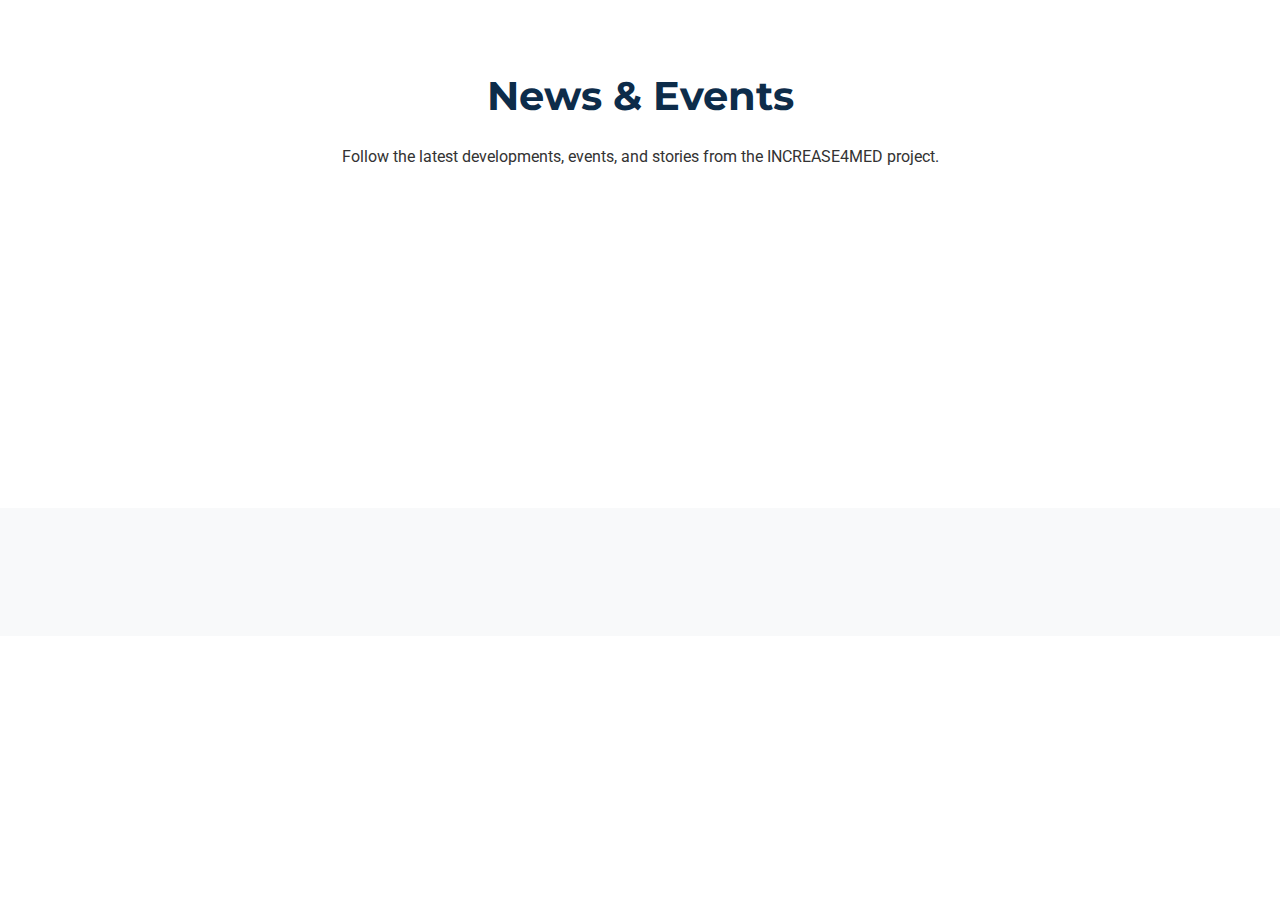
<file: news.html>
<!DOCTYPE html>
<html lang="en">
<head>
    <meta charset="UTF-8">
    <meta name="viewport" content="width=device-width, initial-scale=1.0">
    <title>News & Events | INCREASE4MED</title>
    <link rel="stylesheet" href="style.css">
    <link rel="stylesheet" href="https://cdnjs.cloudflare.com/ajax/libs/font-awesome/6.5.1/css/all.min.css"/>
    <link href="https://fonts.googleapis.com/css2?family=Roboto:wght@300;400;700&family=Montserrat:wght@700&display=swap" rel="stylesheet">
</head>
<body>

    <header id="site-header">
        </header>
    <div id="search-overlay">
        </div>
    
    <main class="page-container">
        <section class="content-section">
            <h1>News & Events</h1>
            <p class="page-intro">Follow the latest developments, events, and stories from the INCREASE4MED project.</p>
            <div class="card-container">
                <div class="card">
                    <h3>Kick-off Meeting Held in Izmir</h3>
                    <p>The INCREASE4MED consortium successfully held its kick-off meeting, setting a clear path for the next 36 months of research and implementation.</p>
                </div>
                <div class="card">
                    <h3>First Set of Baseline Data Collected</h3>
                    <p>Our teams in all 7 pilot regions have completed the initial phase of data collection, which will form the basis for our impact assessments.</p>
                </div>
                <div class="card">
                    <h3>Upcoming Webinar on NbS</h3>
                    <p>Join us for a public webinar where we will discuss the innovative Nature-based Solutions being deployed in our project. Registration opens soon.</p>
                </div>
            </div>
        </section>
    </main>

    <footer class="site-footer">
        </footer>
    
    <script async src="https://platform.twitter.com/widgets.js" charset="utf-8"></script>
    <script src="script.js"></script>
</body>
</html>
</file>
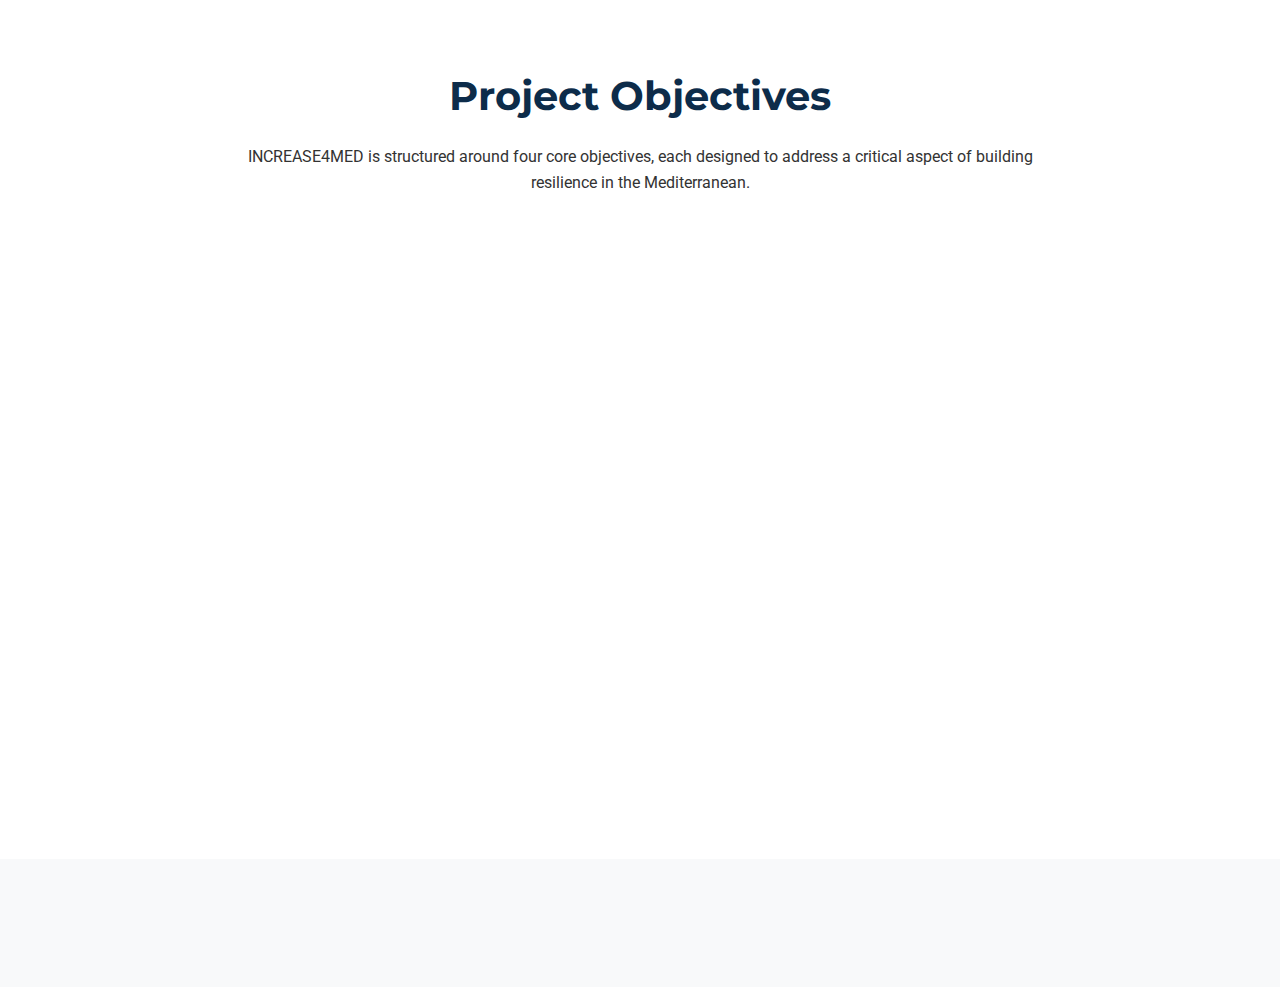
<file: objectives.html>
<!DOCTYPE html>
<html lang="en">
<head>
    <meta charset="UTF-8">
    <meta name="viewport" content="width=device-width, initial-scale=1.0">
    <title>Project Objectives | INCREASE4MED</title>
    <link rel="stylesheet" href="style.css">
    <link rel="stylesheet" href="https://cdnjs.cloudflare.com/ajax/libs/font-awesome/6.5.1/css/all.min.css"/>
    <link href="https://fonts.googleapis.com/css2?family=Roboto:wght@300;400;700&family=Montserrat:wght@700&display=swap" rel="stylesheet">
</head>
<body>

    <header id="site-header">
        </header>
    <div id="search-overlay">
        </div>
    
    <main class="page-container">
        <section class="content-section">
            <h1>Project Objectives</h1>
            <p class="page-intro">INCREASE4MED is structured around four core objectives, each designed to address a critical aspect of building resilience in the Mediterranean.</p>
            <div class="card-container">
                <div class="card">
                    <h3>Objective 1: Water & Soil Management</h3>
                    <p>To increase sustainable water and soil management capacity in seven Mediterranean pilot regions by integrating and implementing multiple, regionally adapted NbS, supported by modelling approaches.</p>
                </div>
                <div class="card">
                    <h3>Objective 2: Digital NbS Planner</h3>
                    <p>To develop an open-data, user-friendly NbS planner decision-support tool based on environmental, economic, and social criteria; to test this tool in pilot regions and promote its use.</p>
                </div>
                <div class="card">
                    <h3>Objective 3: Socio-Economic Acceptance</h3>
                    <p>To enhance the socio-economic acceptance of NbS, strengthen the capacity of local communities, and develop sustainable financing approaches through multi-actor participation.</p>
                </div>
                <div class="card">
                    <h3>Objective 4: Impact & Sustainability</h3>
                    <p>To monitor the impacts of NbS, ensure integration into EU policies through policy briefs and open-data outputs, and secure the project’s long-term sustainability.</p>
                </div>
            </div>
        </section>
    </main>

    <footer class="site-footer">
        </footer>
    
    <script async src="https://platform.twitter.com/widgets.js" charset="utf-8"></script>
    <script src="script.js"></script>
</body>
</html>
</file>
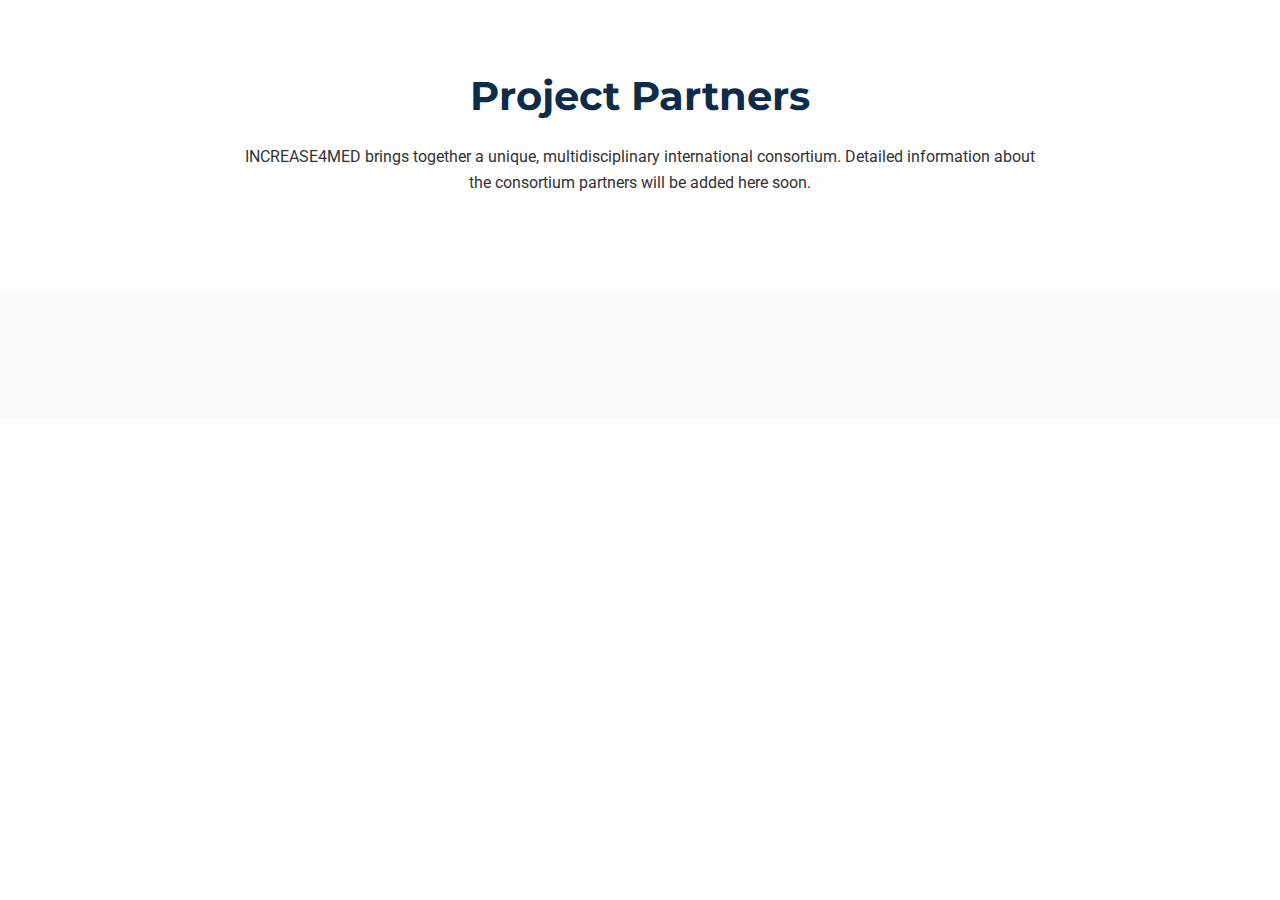
<file: partners.html>
<!DOCTYPE html>
<html lang="en">
<head>
    <meta charset="UTF-8">
    <meta name="viewport" content="width=device-width, initial-scale=1.0">
    <title>Project Partners | INCREASE4MED</title>
    <link rel="stylesheet" href="style.css">
    <link rel="stylesheet" href="https://cdnjs.cloudflare.com/ajax/libs/font-awesome/6.5.1/css/all.min.css"/>
    <link href="https://fonts.googleapis.com/css2?family=Roboto:wght@300;400;700&family=Montserrat:wght@700&display=swap" rel="stylesheet">
</head>
<body>

    <header id="site-header">
        </header>
    <div id="search-overlay">
        </div>
    
    <main class="page-container">
        <section class="content-section">
            <h1>Project Partners</h1>
            <p class="page-intro">INCREASE4MED brings together a unique, multidisciplinary international consortium. Detailed information about the consortium partners will be added here soon.</p>
        </section>
    </main>

    <footer class="site-footer">
        </footer>
    
    <script async src="https://platform.twitter.com/widgets.js" charset="utf-8"></script>
    <script src="script.js"></script>
</body>
</html>
</file>
<file: style.css>
/* ========================================================================
   GENEL STİLLER
   ======================================================================== */
:root {
    --primary-color: #0d2c4a;
    --secondary-color: #f07c00;
    --accent-color: #4CAF50;
    --map-highlight-color: #275317;
    --highlight-color: #ffc107;
    --text-color: #333;
    --light-gray: #f8f9fa;
    --white: #ffffff;
    --dark-gray: #555;
    --font-header: 'Montserrat', sans-serif;
    --font-body: 'Roboto', sans-serif;
}

* {
    box-sizing: border-box;
    margin: 0;
    padding: 0;
    /* Smooth scroll sadece HTML elementleri için geçerlidir.
       React scroll animasyonları Framer Motion tarafından yönetilir. */
    scroll-behavior: smooth; 
}

/* React bölümü hariç genel body ayarları */
body {
    font-family: var(--font-body);
    line-height: 1.6;
    color: var(--text-color);
    background-color: var(--white);
    /* Yatay kaydırma çubuğunu gizle - özellikle parallax efektlerinde faydalıdır */
    overflow-x: hidden; 
}

/* ========================================================================
   HEADER & NAVIGATION STİLLERİ
   ======================================================================== */
header {
    background-color: var(--white);
    position: relative;
    width: 100%;
    z-index: 1000;
}
.top-bar {
    display: flex;
    align-items: center;
    justify-content: center;
    padding: 1rem 2rem;
    border-bottom: 1px solid #e0e0e0;
    transition: height 0.4s ease, opacity 0.4s ease, padding 0.4s ease;
    height: 85px;
}
.logo-container-top img { height: 50px; }
.separator {
    width: 1px;
    height: 40px;
    background-color: #ccc;
    margin: 0 1.5rem;
}
.project-title-full {
    font-size: 0.9rem;
    color: var(--dark-gray);
    line-height: 1.4;
}
.main-nav {
    background-color: var(--white);
    width: 100%;
    box-shadow: 0 2px 5px rgba(0,0,0,0.1);
    transition: all 0.4s ease;
}
header.scrolled .main-nav { 
    position: fixed; 
    top: 0; 
    left: 0; 
}
header.scrolled .top-bar {
    height: 0;
    padding: 0 2rem;
    opacity: 0;
    overflow: hidden;
    border-bottom: none;
}
.nav-container {
    display: flex;
    justify-content: space-between;
    align-items: center;
    max-width: 1400px;
    margin: 0 auto;
    padding: 0 2rem;
}
.scrolled-logo {
    opacity: 0;
    transform: translateX(-20px);
    transition: all 0.4s ease;
    width: 0;
}
.scrolled-logo img { height: 40px; }
header.scrolled .scrolled-logo {
    opacity: 1;
    transform: translateX(0);
    width: auto;
    margin-right: 2rem;
}
.main-nav ul {
    list-style: none;
    display: flex;
    margin: 0;
    padding: 0;
}
.main-nav ul li a {
    text-decoration: none;
    color: var(--dark-gray);
    font-weight: 700;
    font-size: 0.9rem;
    padding: 1.2rem 1rem;
    display: flex;
    align-items: center;
    transition: color 0.3s;
}
.main-nav ul li a:hover,
.main-nav ul li a.active-page {
    color: var(--primary-color);
    border-bottom: 2px solid var(--primary-color);
    padding-bottom: calc(1.2rem - 2px);
}
.nav-arrow { font-size: 0.8rem; margin-left: 6px; opacity: 0.6; }
.nav-right {
    display: flex;
    align-items: center;
    gap: 1.5rem;
    margin-left: auto;
}
.time-display {
    font-size: 0.9rem;
    color: var(--dark-gray);
    white-space: nowrap;
}
.icon-wrapper {
    font-size: 1.2rem;
    color: var(--dark-gray);
    cursor: pointer;
    transition: color 0.3s;
}
.icon-wrapper:hover { color: var(--primary-color); }
#search-overlay {
    position: fixed; top: 0; left: 0; width: 100%; height: 100%;
    background: rgba(0, 0, 0, 0.8); backdrop-filter: blur(5px);
    z-index: 2000; display: none; justify-content: center; align-items: center;
}
#close-search {
    position: absolute; top: 30px; right: 50px;
    color: white; font-size: 4rem; cursor: pointer;
}
.search-box { display: flex; width: 60%; max-width: 700px; }
#search-input {
    width: 100%; padding: 1rem; font-size: 1.2rem;
    border: none; border-radius: 5px 0 0 5px; outline: none;
}
#search-button {
    padding: 1rem 2rem; border: none; background: var(--primary-color);
    color: white; font-size: 1.2rem; cursor: pointer; border-radius: 0 5px 5px 0;
}
mark.highlight { background-color: var(--highlight-color); color: black; border-radius: 3px; }

/* ========================================================================
   ANA İÇERİK ve KART STİLLERİ
   ======================================================================== */
/* main elemanının padding-top'unu sıfırlıyoruz çünkü React root'u artık bu görevi üstlenecek. */
main { padding-top: 0; } 
.content-section {
    padding: 4rem 2rem; max-width: 1200px;
    margin: 0 auto; text-align: center;
}
.content-section h1, .content-section h2 {
    font-family: var(--font-header); font-size: 2.5rem;
    margin-bottom: 1rem; color: var(--primary-color);
}
.content-section > p, .page-intro {
    margin-bottom: 2rem; max-width: 800px;
    margin-left: auto; margin-right: auto;
}
.gray-bg { background-color: var(--light-gray); }
.card-container {
    display: grid; grid-template-columns: repeat(auto-fit, minmax(280px, 1fr));
    gap: 2rem; margin-top: 2rem; text-align: left;
}
.card, .pilot-card {
    background-color: var(--white); padding: 2rem;
    border-radius: 8px; box-shadow: 0 4px 10px rgba(0,0,0,0.08);
    transition: transform 0.3s, box-shadow 0.3s;
}
.card:hover, .pilot-card:hover { transform: translateY(-10px); box-shadow: 0 8px 20px rgba(0,0,0,0.12); }
.card h3 {
    font-family: var(--font-header);
    color: var(--primary-color);
    margin-bottom: 1rem;
}
.pilot-card h4 {
    font-family: var(--font-header);
    color: var(--accent-color);
    margin-bottom: 1rem;
    font-size: 1.2rem;
}
.pilot-card p { font-size: 0.9rem; }
#partner-map {
    height: 550px; width: 100%; border-radius: 8px;
    box-shadow: 0 4px 15px rgba(0,0,0,0.1); margin-top: 2rem;
}
.leaflet-top, .leaflet-bottom { z-index: 400; }
@keyframes scroll { 0% { transform: translateX(0); } 100% { transform: translateX(-50%); } }
.logo-slider-container {
    width: 100%; overflow: hidden; padding: 2rem 0;
    margin-top: 2rem; border-top: 1px solid #e0e0e0; border-bottom: 1px solid #e0e0e0;
}
.logo-slider {
    display: flex; align-items: center;
    width: calc(180px * 18); animation: scroll 40s linear infinite;
}
.logo-slider img {
    height: 50px; width: auto; margin: 0 20px;
    filter: grayscale(100%); opacity: 0.7;
    transition: filter 0.3s, opacity 0.3s;
}
.logo-slider img:hover { filter: grayscale(0%); opacity: 1; }

/* ========================================================================
   FOOTER STİLLERİ
   ======================================================================== */
.site-footer {
    background-color: var(--light-gray);
    color: var(--dark-gray);
    padding: 4rem 2rem;
    font-size: 0.9rem;
}
.footer-grid {
    display: grid; grid-template-columns: repeat(auto-fit, minmax(250px, 1fr));
    gap: 2rem; max-width: 1200px; margin: 0 auto;
}
.footer-col { padding: 0 1rem; }
.footer-col h3 {
    font-family: var(--font-header); color: var(--primary-color);
    margin-bottom: 1.5rem; font-size: 1.1rem;
}
.footer-project-desc { margin-bottom: 1.5rem; line-height: 1.5; }
.footer-logo { width: 150px; }
.social-icons a {
    color: var(--dark-gray); font-size: 1.5rem;
    margin-right: 1rem; transition: color 0.3s;
}
.social-icons a:hover { color: var(--secondary-color); }
.footer-links { list-style: none; padding: 0; }
.footer-links li { margin-bottom: 0.75rem; }
.footer-links a, .footer-col > p > a {
    text-decoration: none; color: var(--dark-gray);
    transition: color 0.3s;
}
.footer-links a:hover, .footer-col > p > a:hover { color: var(--secondary-color); }
.copyright { margin-top: 1.5rem; font-size: 0.8rem; color: #888; }

/* ========================================================================
   YENİ REACT ANİMASYON BÖLÜMÜ STİLLERİ
   ======================================================================== */
/* Bu stil bloğu, Tailwind'in dışındaki özel stilleri ve
   React bölümünün body'den bağımsız olarak ayarlanmasını sağlar. */
#react-root .antialiased {
    background-color: #000; /* Bu bölüme özel arka plan rengi */
    color: #fff; /* Bu bölüme özel metin rengi */
    font-family: 'Inter', sans-serif; /* Bu bölüme özel font */
    /* Ensure smooth scrolling behavior within the React section */
    scroll-behavior: smooth; 
}

.sticky-container {
    position: sticky;
    top: 0;
    left: 0;
    width: 100%;
    height: 100vh;
    display: flex;
    justify-content: center;
    align-items: center;
    /* Performans iyileştirmeleri */
    will-change: transform, opacity; 
}

.full-screen-section { /* Bu sınıf şu an kullanılmıyor ama React App'de tanımlıydı, tutabiliriz */
    min-height: 100vh;
    display: flex;
    justify-content: center;
    align-items: center;
    position: relative;
    overflow: hidden; /* Gizli taşmaları önler */
    /* Performans iyileştirmeleri */
    will-change: transform, opacity; 
    /* Animasyonlarda kenar kaymalarını ve kırpılmaları önlemek için */
    backface-visibility: hidden;
    perspective: 1000px;
}

/* Eğer React bileşenindeki motion.div'lere özel stil eklemek istersek */
/* Bu, özellikle arka plan görselleri için geçerlidir. */
.framer-motion-background {
    background-size: cover;
    background-position: center;
    /* Görselin köşelerinde keskinlik ve pürüzsüzlük için */
    image-rendering: -webkit-optimize-contrast; /* Webkit tabanlı tarayıcılar için */
    image-rendering: crisp-edges; /* Modern tarayıcılar için */
}

/* ========================================================================
   MOBİL UYUMLULUK
   ======================================================================== */
@media (max-width: 1024px) {
    .main-nav ul { display: none; }
    .nav-right { display: none; }
    .nav-container { justify-content: center; }
    header.scrolled .scrolled-logo { margin-right: 0; }
    header.scrolled .nav-container { justify-content: center; }
    .project-title-full { display: none; }
    .separator { display: none; }
    .top-bar { justify-content: center; }
    
    /* Sloganlar ve başlıklar için mobil font boyutları */
    #react-root .text-4xl { font-size: 2.25rem; } /* Default 4xl for base */
    #react-root .sm\:text-5xl { font-size: 2.5rem; } /* Override sm:text-5xl */
    #react-root .md\:text-6xl { font-size: 3rem; } /* Override md:text-6xl */
    
    #react-root .text-6xl { font-size: 3.5rem; } /* Default 6xl for base */
    #react-root .md\:text-8xl { font-size: 4.5rem; } /* Override md:text-8xl */
    #react-root .lg\:text-9xl { font-size: 5.5rem; } /* Override lg:text-9xl */

    #react-root .text-lg { font-size: 1rem; }
    #react-root .md\:text-xl { font-size: 1.125rem; }
    #react-root .lg\:text-2xl { font-size: 1.25rem; }
}
</file>
